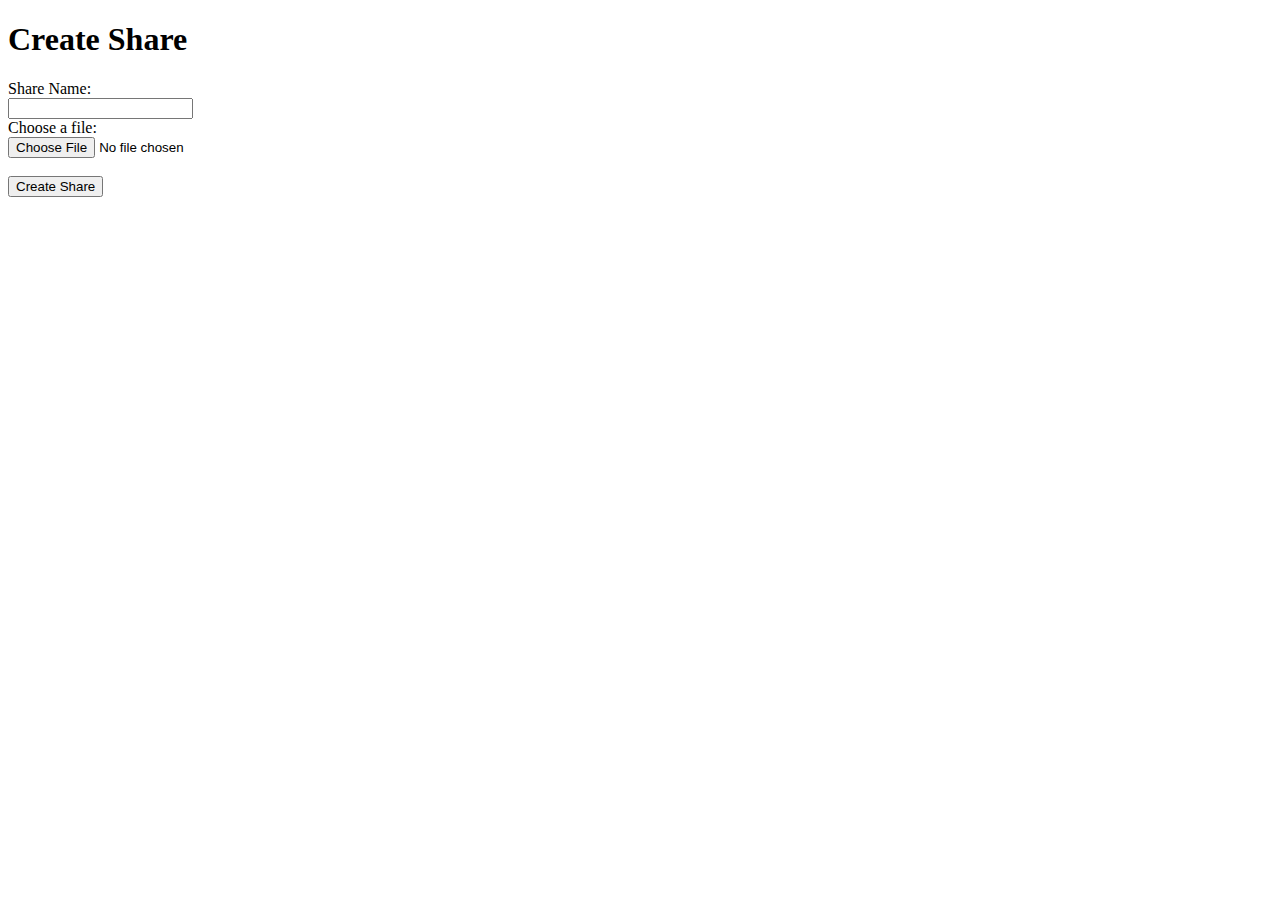
<file: Flask-app/login/templates/create_share.html>
<!DOCTYPE html>
<html lang="en">
<head>
    <meta charset="UTF-8">
    <meta name="viewport" content="width=device-width, initial-scale=1.0">
    <title>Create Share</title>
</head>
<body>
    <h1>Create Share</h1>
    <form method="POST" enctype="multipart/form-data">
        <label for="share_name">Share Name:</label><br>
        <input type="text" id="share_name" name="share_name"><br>
        <label for="file">Choose a file:</label><br>
        <input type="file" id="file" name="file"><br><br>
        <input type="submit" value="Create Share">
        
    </form>
</body>
</html>
</file>
